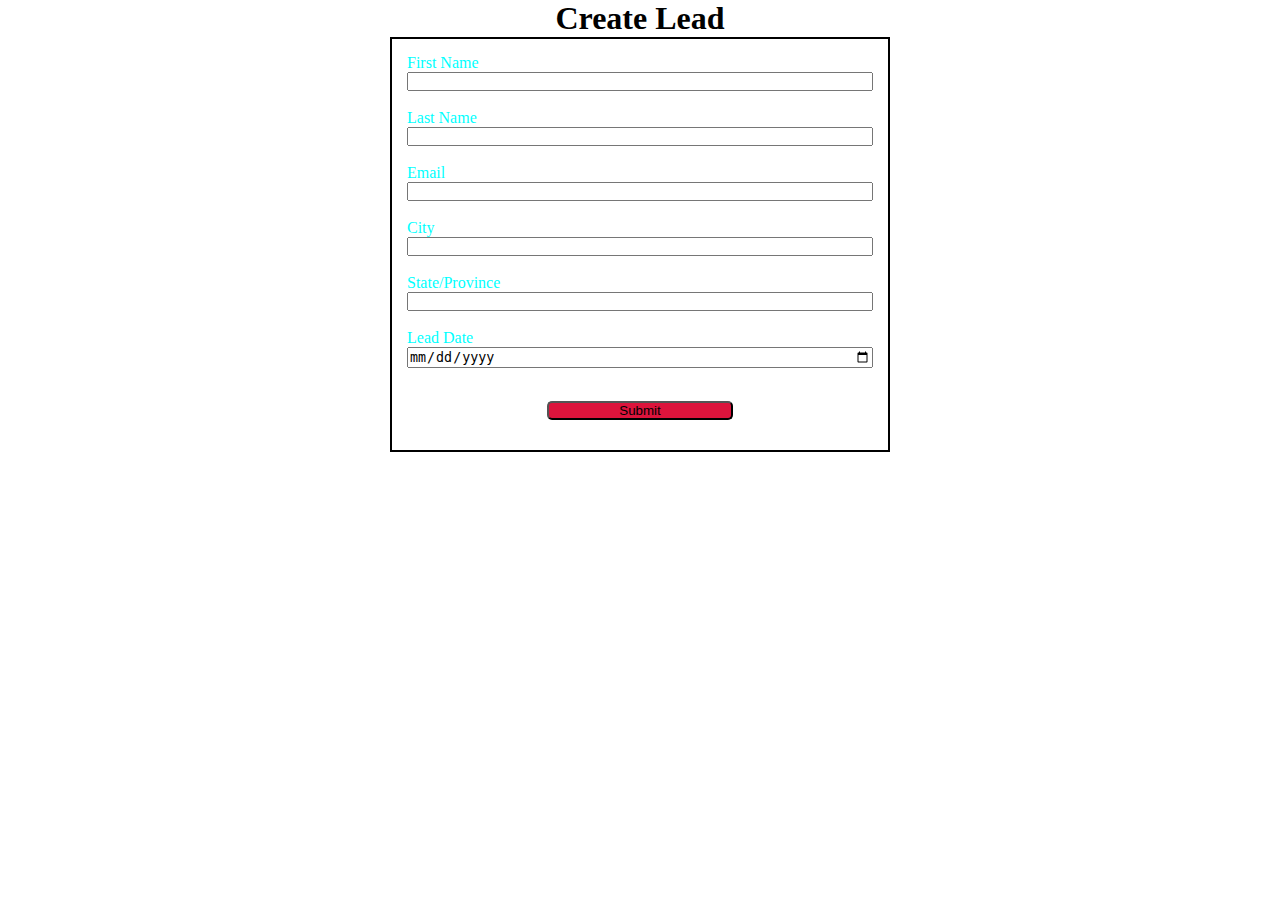
<file: .vscode/newfolder/newProject/web to laed/index.html>
<!DOCTYPE html>
<html lang="en"> 
<head>
    <meta charset="UTF-8">
    <meta name="viewport" content="width=device-width, initial-scale=1.0">
    <title>Web To Lead Form</title> 
    <link rel="stylesheet" href="style.css"/>
    <script src="script.js"></script>
</head>  
<h1>Create Lead </h1>
<body> 

    
    <form action="https://webto.salesforce.com/servlet/servlet.WebToLead?encoding=UTF-8&orgId=00DGC000003s7tU" 
    method="POST" onsubmit="beforesubmit()">
    
    <input type=hidden name="oid" value="00DGC000003s7tU">
    <input type=hidden name="retURL" value="http://127.0.0.1:5500/index.html/thanks.html">
    <input type=hidden name="Lead_Date__c" class="outputdate">
    
    
    <label for="first_name">First Name</label>
    <input  id="first_name" maxlength="40" name="first_name" size="20" type="text" required = "true" /><br>
    
    <label for="last_name">Last Name</label><input  id="last_name" maxlength="80" name="last_name" size="20" type="text" required = "true" /><br>
    
    <label for="email">Email</label><input  id="email" maxlength="80" name="email" size="20" type="text" required = "true" /><br>
    
    <label for="city">City</label><input  id="city" maxlength="40" name="city" size="20" type="text" required = "true" /><br>
    
    <label for="state">State/Province</label><input  id="state" maxlength="20" name="state" size="20" type="text"required = "true" /><br>

    <label for="lead_date">Lead Date</label><input type="date" class="inputdate" /><br>
    

    
   <!-- Lead Date:<span class="dateInput dateOnlyInput"><input  id="00NGC00000ZzGua" name="00NGC00000ZzGua" size="12" type="text" /></span><br>-->
    
    <input type="submit" name="submit" class="submit">
    
    </form>
    
</body>
</html>
</file>
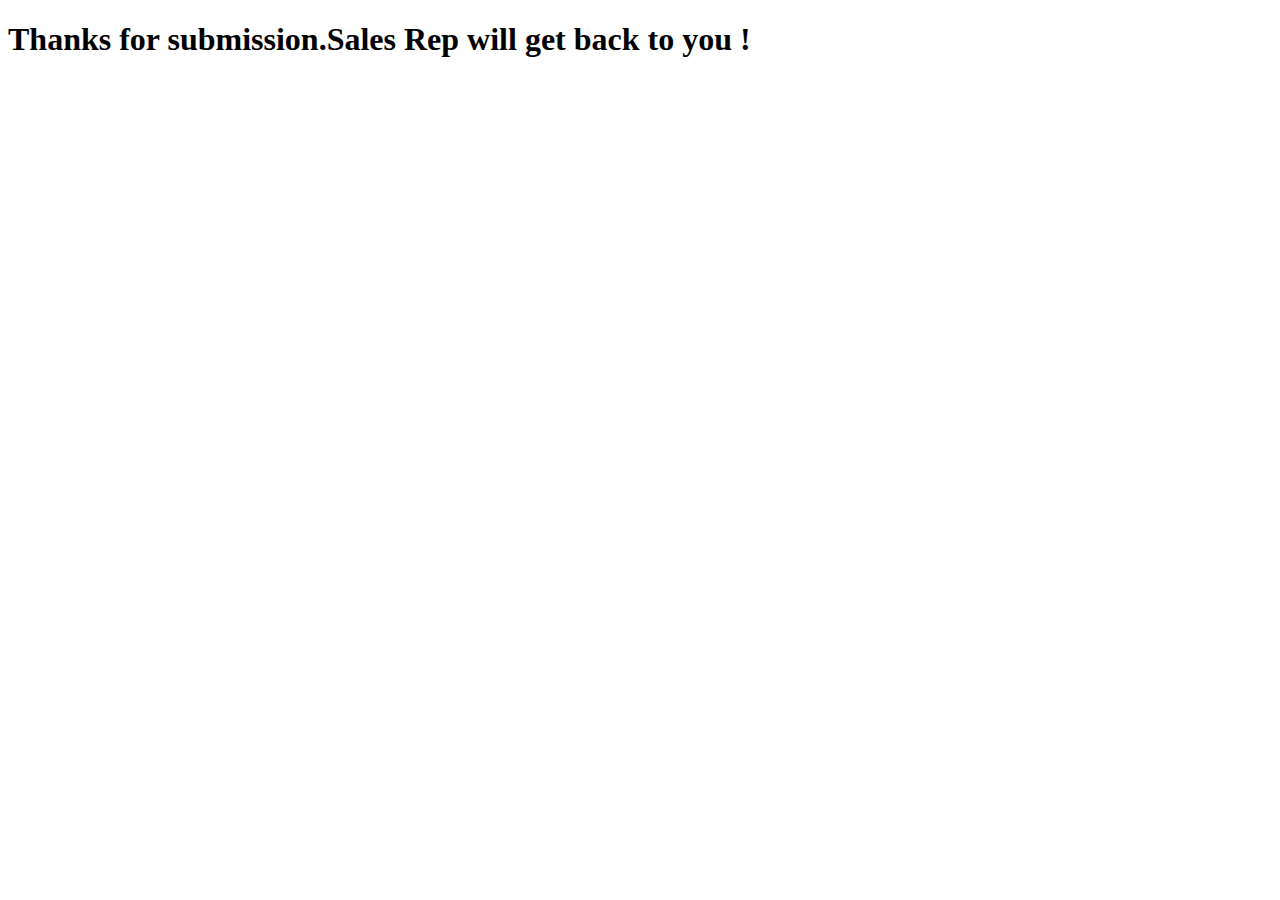
<file: .vscode/newfolder/newProject/web to laed/thanks.html>
<!DOCTYPE html>
<html lang="en">
<head>
    <meta charset="UTF-8">
    <meta name="viewport" content="width=device-width, initial-scale=1.0">
    <title>Thank You</title> 
</head>
<body>  
    <h1> Thanks for submission.Sales Rep will get back to you !</h1>
</body>
</html>
</file>
<file: .vscode/newfolder/newProject/web to laed/style.css>
*{
    margin:0;
    padding:0;
    box-sizing:border-box;

}
h1 {
     text-align: center; 

}  
input, 
label {
display:block;
}
label{
    color:aqua;
}
input{
    width:100%;
}
.submit{
    margin:15px auto;
    width: 40%;
    background-color: crimson;
    border-radius: 5px;

}
form{
    min-width: 300px;
    max-width: 500px;
    margin:auto;
    border :2px solid black;
    padding: 15px;
}
</file>
